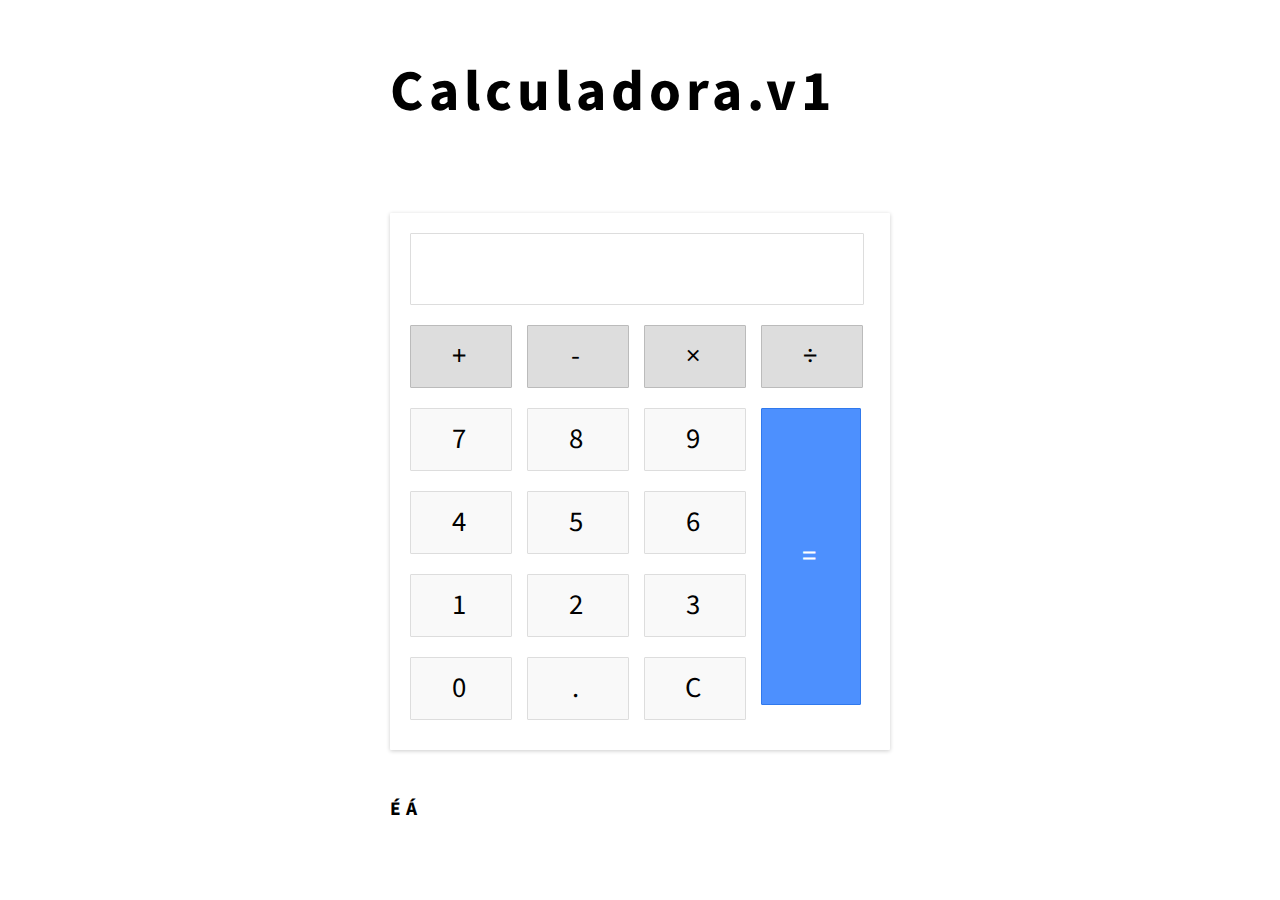
<file: index.html>
<!DOCTYPE html>
<html>
<head>
    <meta charset="utf-8">
    <meta http-equiv="X-UA-Compatible" content="IE=edge">
    <title>DOM</title>
    <meta name="viewport" content="width=device-width, initial-scale=1">
    <link rel="stylesheet" type="text/css" media="screen" href="style.css">
    <link href='https://fonts.googleapis.com/css?family=Source+Sans+Pro:300' rel='stylesheet' type='text/css'>
    
</head>
<body>
    <h1 id="titulo">Calculadora.v1</h1>
    <!--
    <input type="text" id="nombre">
    <button id="cambia">Cambiar</button>
    -->
    <br>
    <div class="calculator">
            <div class="input" id="input"></div>
            <div class="buttons">
              <div class="operators">
                <div id="add">+</div>
                <div id="rest">-</div>
                <div id="multiply">&times;</div>
                <div id="divide">&divide;</div>
              </div>
              <div class="leftPanel">
                <div class="numbers">
                  <div id="btn7">7</div>
                  <div id="btn8">8</div>
                  <div id="btn9">9</div>
                </div>
                <div class="numbers">
                  <div id="btn4">4</div>
                  <div id="btn5">5</div>
                  <div id="btn6">6</div>
                </div>
                <div class="numbers">
                    <div id="btn1">1</div>
                    <div id="btn2">2</div>
                    <div id="btn3">3</div>
                </div>
                <div class="numbers">
                  <div id="btn0">0</div>
                  <div id="btndot">.</div>
                  <div id="btnclear">C</div>
                </div>
              </div>
              <div class="equal" id="btnresult">=</div>
            </div>
          </div>
        <h6>ÉÁ</h6>
    <script src="main.js"></script>
</body>
</html>
</file>
<file: style.css>
body {
    width: 500px;
    margin: 4% auto;
    font-family: 'Source Sans Pro', sans-serif;
    letter-spacing: 5px;
    font-size: 1.8rem;
    -moz-user-select: none;
    -webkit-user-select: none;
    -ms-user-select: none;
  }

  .calculator {
    padding: 20px;
    -webkit-box-shadow: 0px 1px 4px 0px rgba(0, 0, 0, 0.2);
    box-shadow: 0px 1px 4px 0px rgba(0, 0, 0, 0.2);
    border-radius: 1px;
  }

  .input {
    border: 1px solid #ddd;
    border-radius: 1px;
    height: 60px;
    padding-right: 15px;
    padding-top: 10px;
    text-align: right;
    margin-right: 6px;
    font-size: 2.5rem;
    overflow-x: auto;
    transition: all .2s ease-in-out;
  }

  .input:hover {
    border: 1px solid #bbb;
    -webkit-box-shadow: inset 0px 1px 4px 0px rgba(0, 0, 0, 0.2);
    box-shadow: inset 0px 1px 4px 0px rgba(0, 0, 0, 0.2);
  }

  .buttons {}

  .operators {}

  .operators div {
    display: inline-block;
    border: 1px solid #bbb;
    border-radius: 1px;
    width: 80px;
    text-align: center;
    padding: 10px;
    margin: 20px 4px 10px 0;
    cursor: pointer;
    background-color: #ddd;
    transition: border-color .2s ease-in-out, background-color .2s, box-shadow .2s;
  }

  .operators div:hover {
    background-color: #ddd;
    -webkit-box-shadow: 0px 1px 4px 0px rgba(0, 0, 0, 0.2);
    box-shadow: 0px 1px 4px 0px rgba(0, 0, 0, 0.2);
    border-color: #aaa;
  }

  .operators div:active {
    font-weight: bold;
  }

  .leftPanel {
    display: inline-block;
  }

  .numbers div {
    display: inline-block;
    border: 1px solid #ddd;
    border-radius: 1px;
    width: 80px;
    text-align: center;
    padding: 10px;
    margin: 10px 4px 10px 0;
    cursor: pointer;
    background-color: #f9f9f9;
    transition: border-color .2s ease-in-out, background-color .2s, box-shadow .2s;
  }

  .numbers div:hover {
    background-color: #f1f1f1;
    -webkit-box-shadow: 0px 1px 4px 0px rgba(0, 0, 0, 0.2);
    box-shadow: 0px 1px 4px 0px rgba(0, 0, 0, 0.2);
    border-color: #bbb;
  }

  .numbers div:active {
    font-weight: bold;
  }

  div.equal {
    display: inline-block;
    border: 1px solid #3079ED;
    border-radius: 1px;
    width: 17%;
    text-align: center;
    padding: 127px 10px;
    margin: 10px 6px 10px 0;
    vertical-align: top;
    cursor: pointer;
    color: #FFF;
    background-color: #4d90fe;
    transition: all .2s ease-in-out;
  }

  div.equal:hover {
    background-color: #307CF9;
    -webkit-box-shadow: 0px 1px 4px 0px rgba(0, 0, 0, 0.2);
    box-shadow: 0px 1px 4px 0px rgba(0, 0, 0, 0.2);
    border-color: #1857BB;
  }

  div.equal:active {
    font-weight: bold;
  }
</file>
